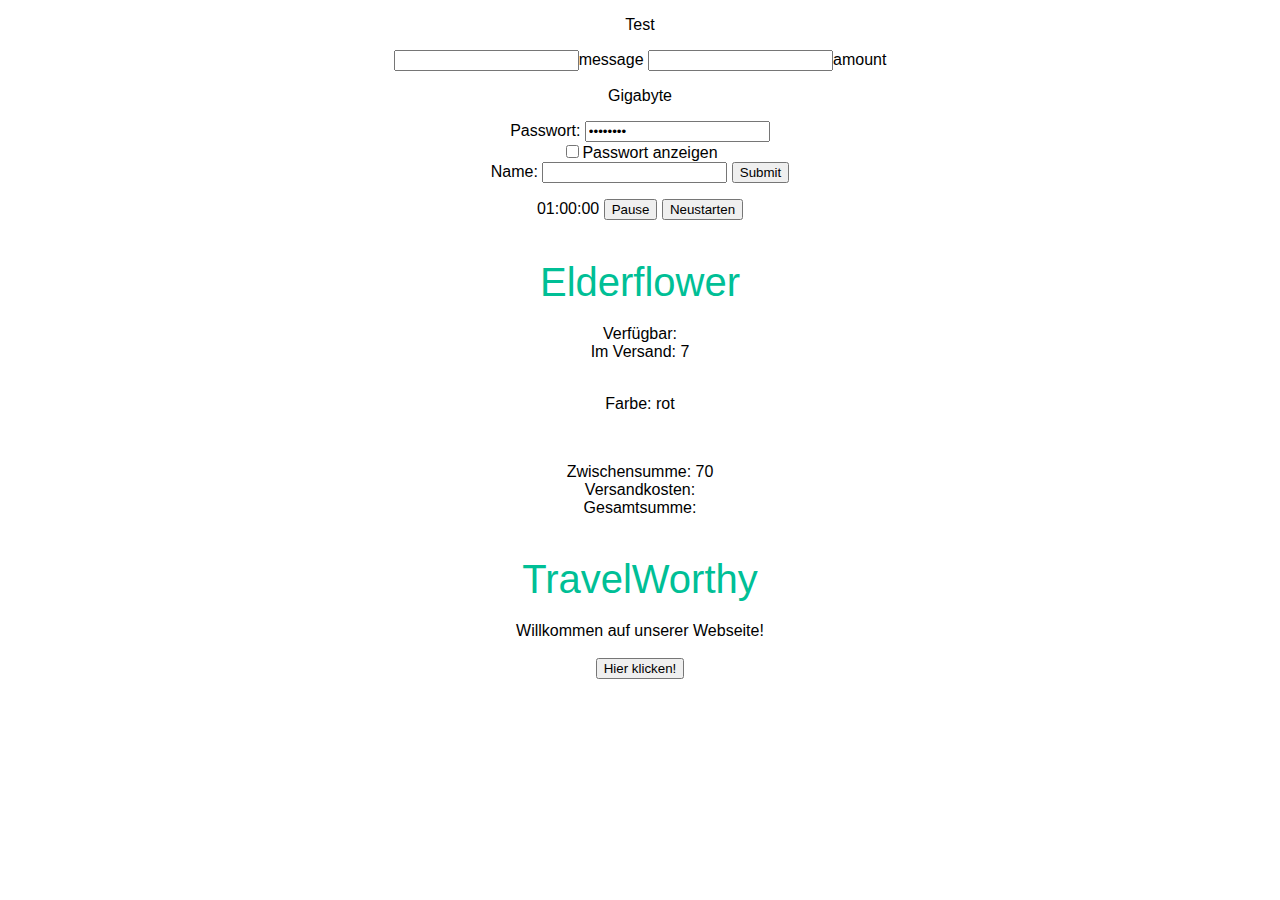
<file: index.html>
<!DOCTYPE html>
<html lang="de">
    <head>
        <meta charset="UTF-8" />
        <meta http-equiv="X-UA-Compatible" content="IE=edge" />
        <meta name="viewport" content="width=device-width, initial-scale=1.0" />
        <title>JavaScript Grundfunktionen</title>
        <link rel="stylesheet" href="/styles/style.css" />
    </head>

    <body>
        <p>Test</p>
        <!-- Calculate input -->
        <input type="number" name="message" id="message" onkeyup="doMath()" maxlength="60" />message
        <input type="text" name="total" id="total" maxlength="60" />amount

        <p id="array-output"></p>

        <!-- Show password checkbox -->
        Passwort: <input type="password" value="Passwort" id="myInput" />
        <br />
        <input type="checkbox" onclick="myFunction()" />Passwort anzeigen

        <!-- Validate form -->
        <form name="myForm" action="index.html" onsubmit="return validateForm()" method="post">
            Name: <input type="text" name="fname" id="value" />
            <input type="submit" value="Submit" />
        </form>

        <!-- Mark and show button when form is not filled -->
        <p id="hinweis" style="color: red"></p>
        <button id="button1" style="display: none" onclick="hideButton()">Ok</button>

        <!-- Constructpr object -->
        <p id="objekt" style="display: none"></p>

        <!-- Countdown -->
        <span id="counter">01:00:00</span>
        <button id="pausebutton" onclick="clearInterval(aktiv)">Pause</button>
        <button id="resetbutton">Neustarten</button>

        <!-- Den Wert einer Variable ändern -->
        <h1>Elderflower</h1>
        <div id="content">
            <div class="message">
                Verfügbar:
                <span id="stock"></span>
            </div>
            <div class="message">
                Im Versand:
                <span id="shipping"></span>
            </div>
        </div>

        <!-- Arrays ausgeben -->
        <br />
        <div>
            <p>
                <b>Farbe:</b>
                <span id="colors"></span>
            </p>
        </div>

        <!-- Arithmetische Operatoren -->
        <br />
        <div>
            <p>
                Zwischensumme:
                <span id="subtotal"></span>
                <br />
                Versandkosten:
                <span id="shipping"></span>
                <br />
                Gesamtsumme:
                <span id="total"></span>
            </p>
        </div>

        <!-- Funktionen -->
        <h1>TravelWorthy</h1>
        <div id="message-travel">Willkommen auf unserer Webseite!</div>
        <br />
        <button onclick="updateMessage()">Hier klicken!</button>

        <!-- JS Skripte einbinden -->
        <script src="js/test.js"></script>
        <script src="js/js-jquery.js"></script>
        <script src="js/functions-methods-objects.js"></script>
    </body>
</html>
</file>
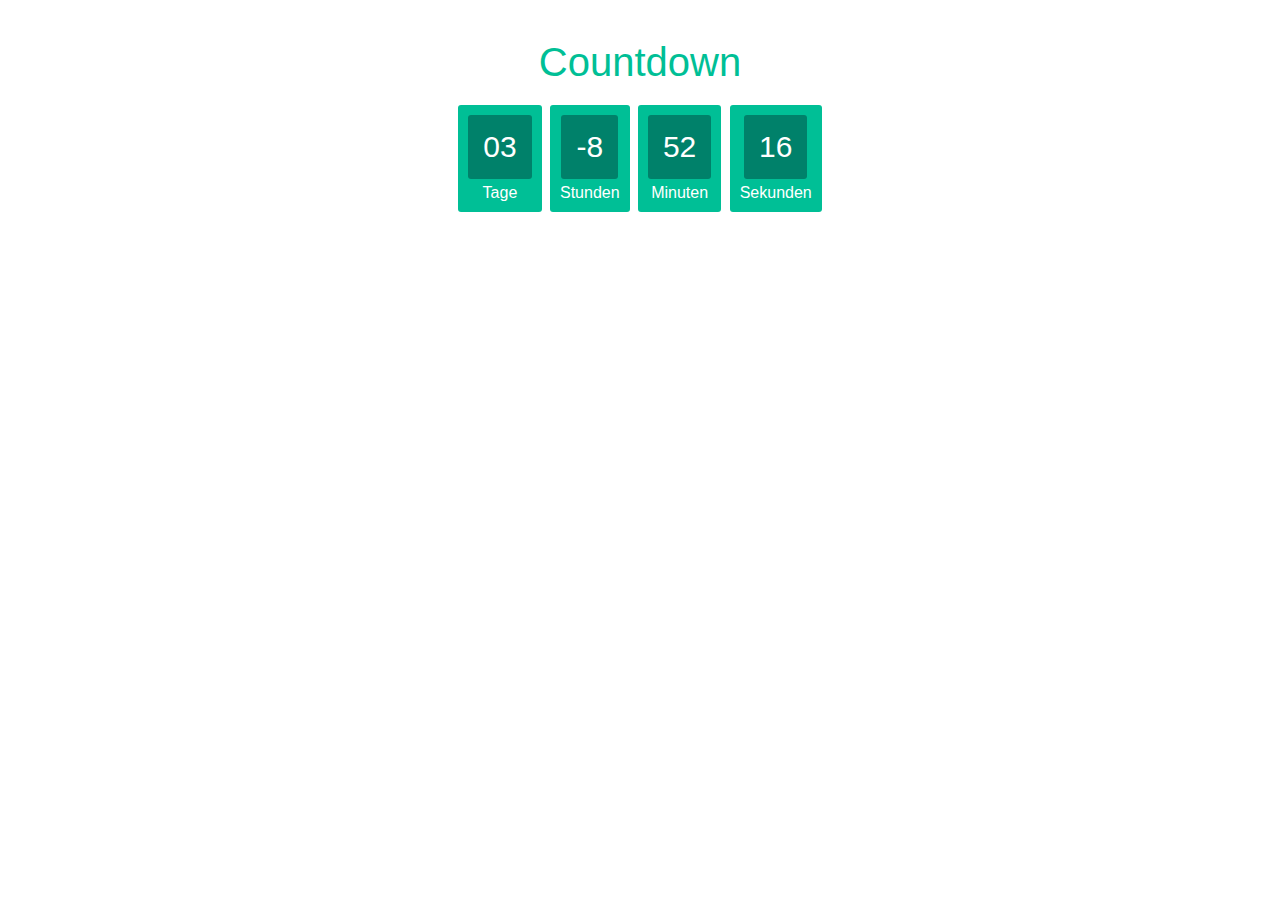
<file: countdown.html>
<html>

<head>
    <meta charset="UTF-8">
    <meta http-equiv="X-UA-Compatible" content="IE=edge">
    <meta name="viewport" content="width=device-width, initial-scale=1, shrink-to-fit=no">
    <!-- CSS -->
    <link rel="stylesheet" href="style.css">
</head>

<body>
    <h1 id="headline">Countdown</h1>
    <!-- Display the clock and stop it when it reaches zero. -->
    <div id="clockdiv">
        <div>
            <span class="days"></span>
            <div class="smalltext">Tage</div>
        </div>
        <div>
            <span class="hours"></span>
            <div class="smalltext">Stunden</div>
        </div>
        <div>
            <span class="minutes"></span>
            <div class="smalltext">Minuten</div>
        </div>
        <div>
            <span class="seconds"></span>
            <div class="smalltext">Sekunden</div>
        </div>
    </div>

    <script src="timer.js"></script>
</body>

</html>
</file>
<file: styles/style.css>
body {
    text-align: center;
    background: #fff;
    font-family: sans-serif;
    font-weight: 100;
}

h1 {
    color: #00bf96;
    font-weight: 100;
    font-size: 40px;
    margin: 40px 0px 20px;
}

#clockdiv {
    font-family: sans-serif;
    color: #fff;
    display: inline-block;
    font-weight: 100;
    text-align: center;
    font-size: 30px;
}

#clockdiv > div {
    padding: 10px;
    border-radius: 3px;
    background: #00bf96;
    display: inline-block;
}

#clockdiv div > span {
    padding: 15px;
    border-radius: 3px;
    background: #00816a;
    display: inline-block;
}

.smalltext {
    padding-top: 5px;
    font-size: 16px;
}

.headline {
    color: #00816a;
}
</file>
<file: style.css>
body {
    text-align: center;
    background: #fff;
    font-family: sans-serif;
    font-weight: 100;
}

h1 {
    color: #00BF96;
    font-weight: 100;
    font-size: 40px;
    margin: 40px 0px 20px;
}

#clockdiv {
    font-family: sans-serif;
    color: #fff;
    display: inline-block;
    font-weight: 100;
    text-align: center;
    font-size: 30px;
}

#clockdiv>div {
    padding: 10px;
    border-radius: 3px;
    background: #00BF96;
    display: inline-block;
}

#clockdiv div>span {
    padding: 15px;
    border-radius: 3px;
    background: #00816A;
    display: inline-block;
}

.smalltext {
    padding-top: 5px;
    font-size: 16px;
}

.headline {
    color: #00816A;
}
</file>
